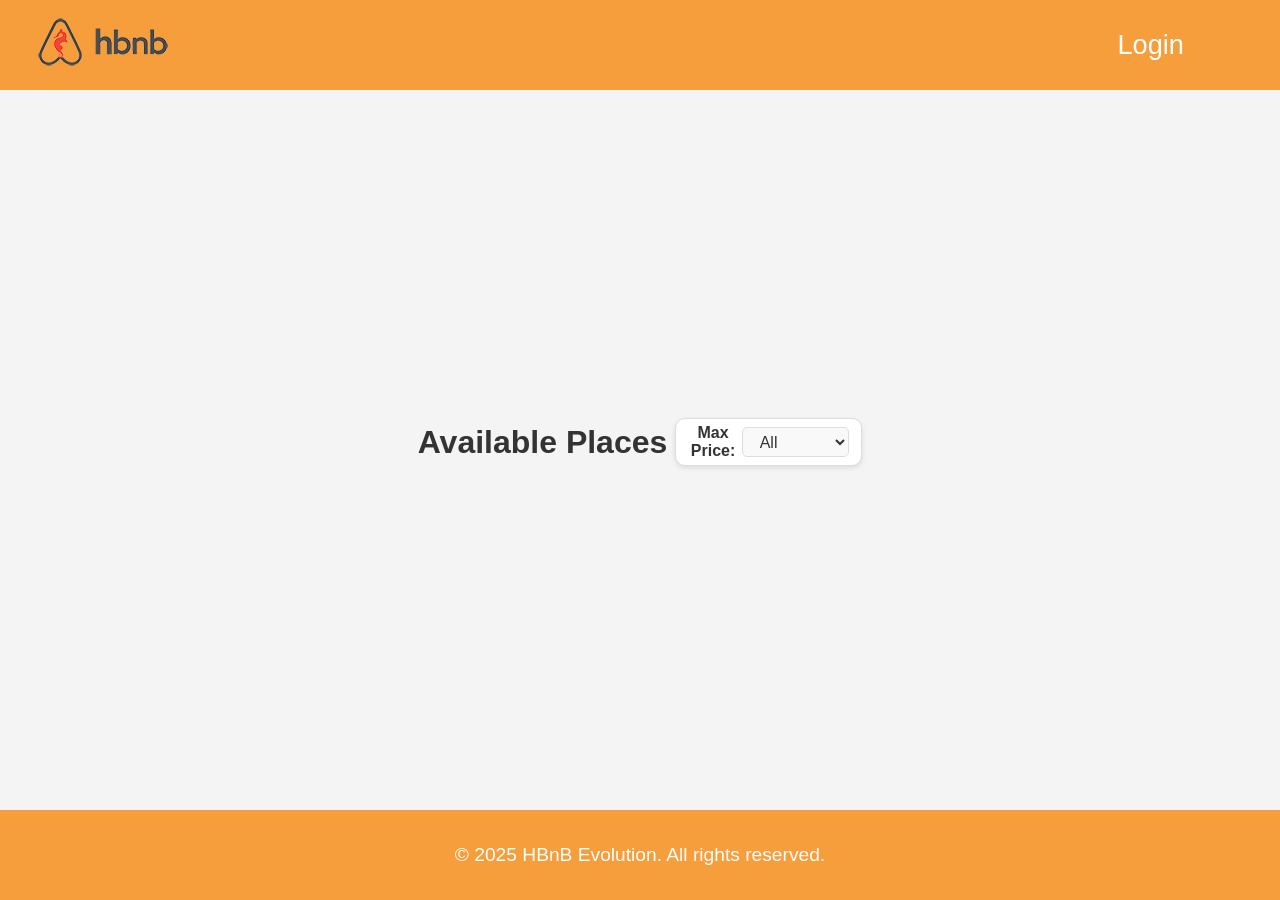
<file: part4/index.html>
<!DOCTYPE html>
<html lang="en">
  <head>
    <meta charset="UTF-8" />
    <meta name="viewport" content="width=device-width, initial-scale=1.0" />
    <title>List of Places</title>
    <link rel="stylesheet" href="styles.css" />
  </head>
  <body>
    <header>
      <a href="index.html">
        <img class="logo" src="./images/logo.png" alt="logo" />
      </a>
      <nav>
        <a href="login.html" id="login-link">Login</a>
        <a href="#" id="logout-link" style="display: none">Logout</a>
      </nav>
    </header>
    <main>
      <div id="title-filter-container">
        <h1>Available Places</h1>
        <section id="filter">
          <label for="price-filter">Max Price:</label>
          <select id="price-filter">
            <!-- Options will be populated dynamically -->
          </select>
        </section>
      </div>
      <section id="places-list">
        <!-- List of places will be populated dynamically -->
      </section>
    </main>
    <footer>
      <p>© 2025 HBnB Evolution. All rights reserved.</p>
    </footer>
    <script src="index.js"></script>
  </body>
</html>
</file>
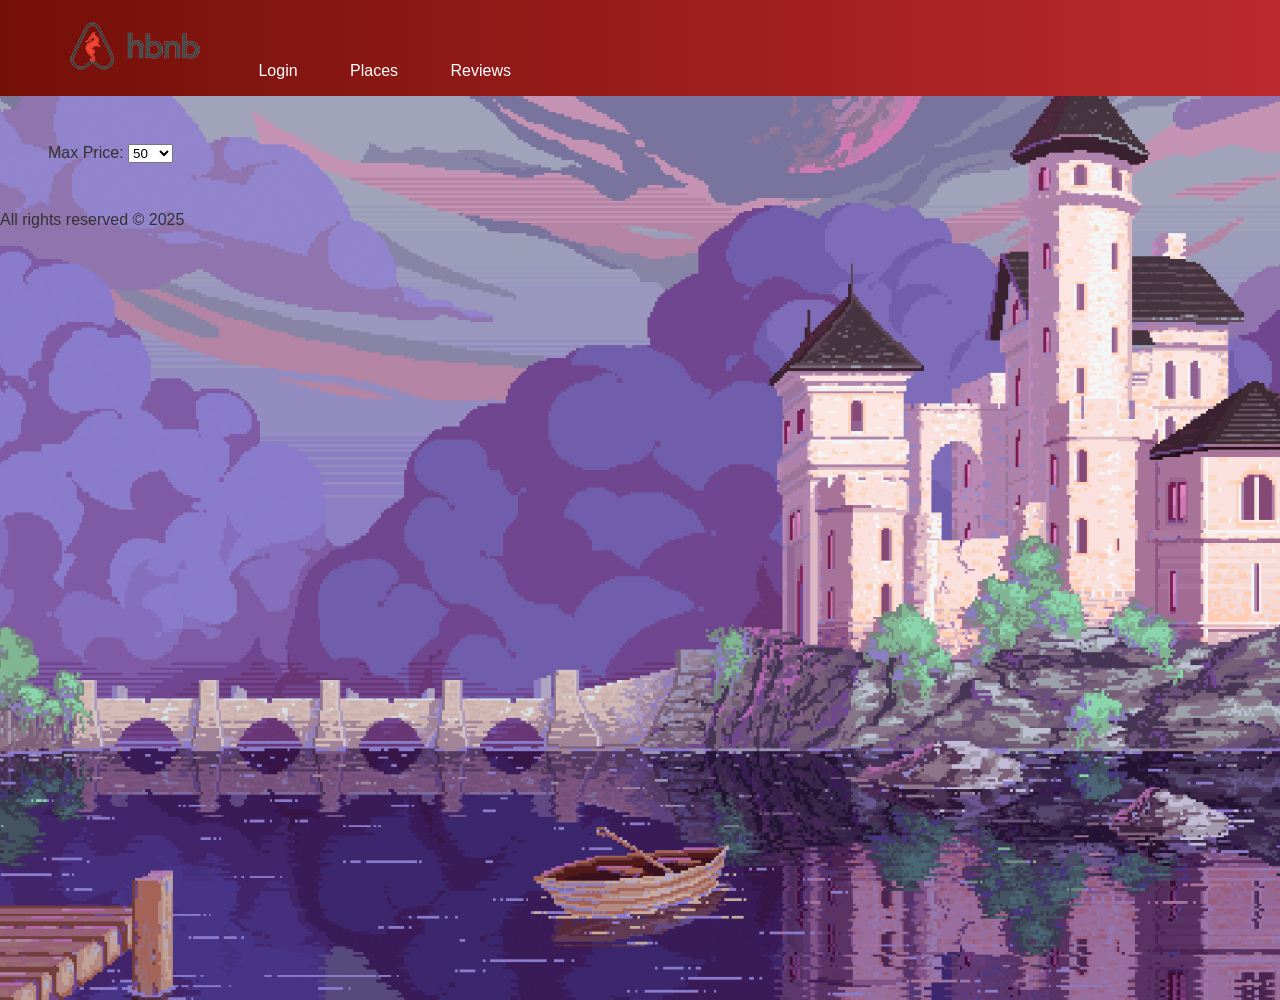
<file: part4/hbnb/front/index.html>
<!DOCTYPE html>
<html lang="en">
<head>
    <meta charset="UTF-8">
    <meta name="viewport" content="width=device-width, initial-scale=1.0">
    <title>List of Places</title>
    <link rel="stylesheet" href="styles.css">
    <link rel="icon" href="images/icon.png" type="images/png">
</head>

<!-- Body -->
<body class="index-page">

    <!-- Header -->
    <header>
        <!-- Navegation Bar -->
        <div class="navegation">
            <nav>
                <div class="logo-header">
                    <a href="index.html"><img src="images/logo.png" alt="HBnB Logo" class="logo"></a>
                    <a href="login.html" id="login-link">Login</a>
                    <a href="place.html">Places</a>
                    <a href="add_review.html">Reviews</a>
                </div>
            </nav>
        </div>

    </header>

    <!-- Main -->
    <main>
        <div id="filter">
            <label for="price-filter">Max Price:</label>
            <select id="price-filter">
                <option value="50">50</option>
                <option value="100">100</option>
                <option value="200">200</option>
                <option value="300">300</option>
                <option value="500">500</option>
                <option value="All">All</option>
            </select>
        </div>
        <section id="places-list">
            <!-- List of places will be populated dynamically -->
            <!-- <div class="place-card" id="place-card">
                <h3 class="place-title">Beautiful Beach House</h3>
                <p class="place-parg">Price per night: $150</p>
                <p class="place-parg">Location: X 89.09 Y 12.45</p>
                <button class="details-button" id="place-button-details">View Details</button>
            </div> -->
        </section>
    </main>

    <!-- Footer -->
    <footer>
        <div class="copyrigth">
            <p>All rights reserved &copy; 2025</p>
        </div>
     </footer>

     <!-- Scripts -->
    <script src="scripts.js"></script>
</body>
</html>
</file>
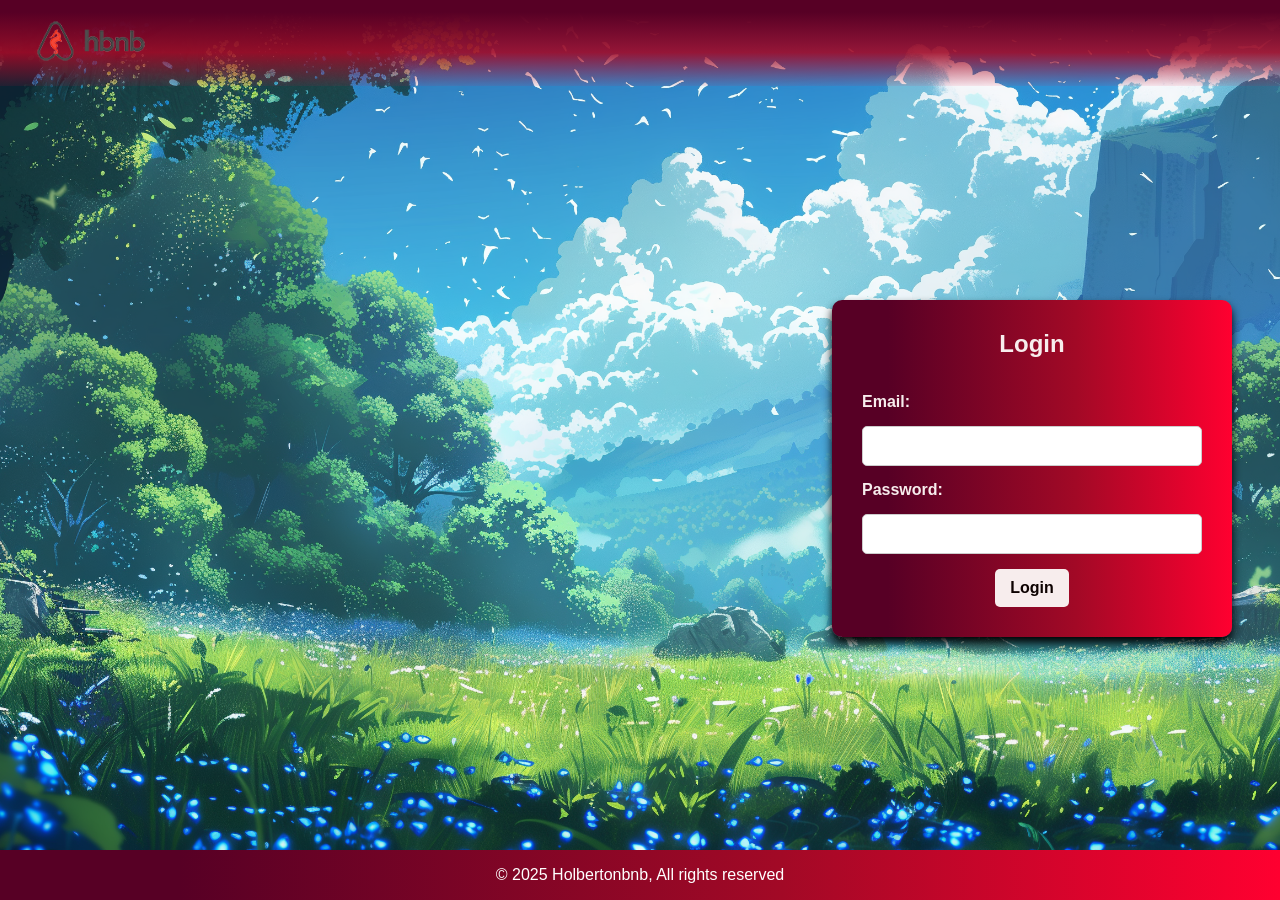
<file: part4/hbnb/app/front/index.html>
<!DOCTYPE html>
<html lang="en">
<head>
    <meta charset="UTF-8">
    <meta name="viewport" content="width=device-width, initial-scale=1.0, viewport-fit=cover">
    <title>List of Places</title>
    <link rel="stylesheet" href="styles.css">
    <link rel="icon" href="images/icon.png" type="images/png">
</head>

<!-- Body -->
<body class="index-page">

    <!-- Header -->
    <header>
        <!-- Navegation Bar -->
        <div class="navegation">
            <nav>
                <div class="logo-header">
                    <a href="index.html"><img src="images/logo.png" alt="HBnB Logo" class="logo"></a>
                </div>
                <div class="buttons-link">
                    <a href="login.html" id="login-link"><strong>Login</strong></a>
                    <a href="index.html" id="logout-link"><strong>Log Out</strong></a>
                </div>
            </nav>
        </div>
    </header>

    <!-- Main -->
    <main>
        <div id="filter">
            <label for="price-filter"><strong>Filter Price:</strong></label>
            <select id="price-filter">
                <option value="50">$50</option>
                <option value="100">$100</option>
                <option value="200">$200</option>
                <option value="300">$300</option>
                <option value="500">$500</option>
                <option value="All">All</option>
            </select>
        </div>
        <section id="places-list">
            <!-- <article class="place-card" id="place-card">
                <h3 class="place-title">Beautiful Beach House</h3>
                <p class="place-parg">Price per night: $150</p>
                <p class="place-parg">Location: X 89.09 Y 12.45</p>
                <button class="details-button">View Details</button>
            </article> -->
        </section>
    </main>

    <!-- Footer -->
    <footer>
        <div class="copyrigth">
            <p>&copy; 2025 Holbertonbnb, All rights reserved</p>
        </div>
     </footer>

     <!-- Scripts -->
    <script src="index.js"></script>
</body>
</html>
</file>
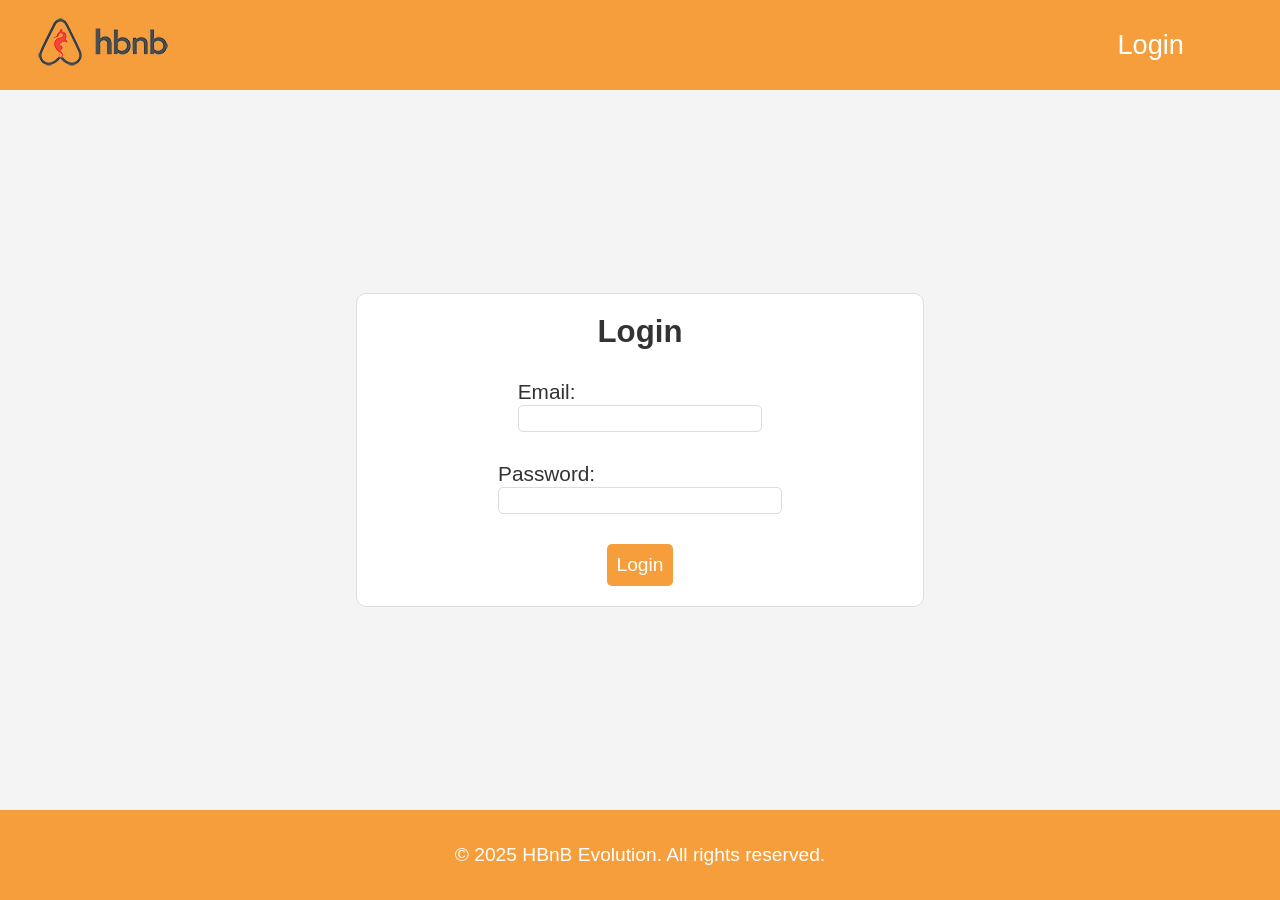
<file: part4/login.html>
<!DOCTYPE html>
<html lang="en">
  <head>
    <meta charset="UTF-8" />
    <meta name="viewport" content="width=device-width, initial-scale=1.0" />
    <title>Login</title>
    <link rel="stylesheet" href="styles.css" />
  </head>
  <body>
    <header>
      <a href="index.html">
        <img class="logo" src="./images/logo.png" alt="logo" />
      </a>
      <nav>
        <a href="login.html" id="login-link">Login</a>
        <a href="#" id="logout-link" style="display: none">Logout</a>
      </nav>
    </header>
    <main>
      <form id="login-form" class="form">
        <h2>Login</h2>
        <div>
          <label for="email">Email:</label>
          <input type="email" id="email" name="email" required />
        </div>
        <div>
          <label for="password">Password:</label>
          <input type="password" id="password" name="password" required />
        </div>
        <button id="login-btn" type="submit" class="login-button">Login</button>
      </form>
    </main>
    <footer>
      <p>© 2025 HBnB Evolution. All rights reserved.</p>
    </footer>
    <script src="login.js"></script>
  </body>
</html>
</file>
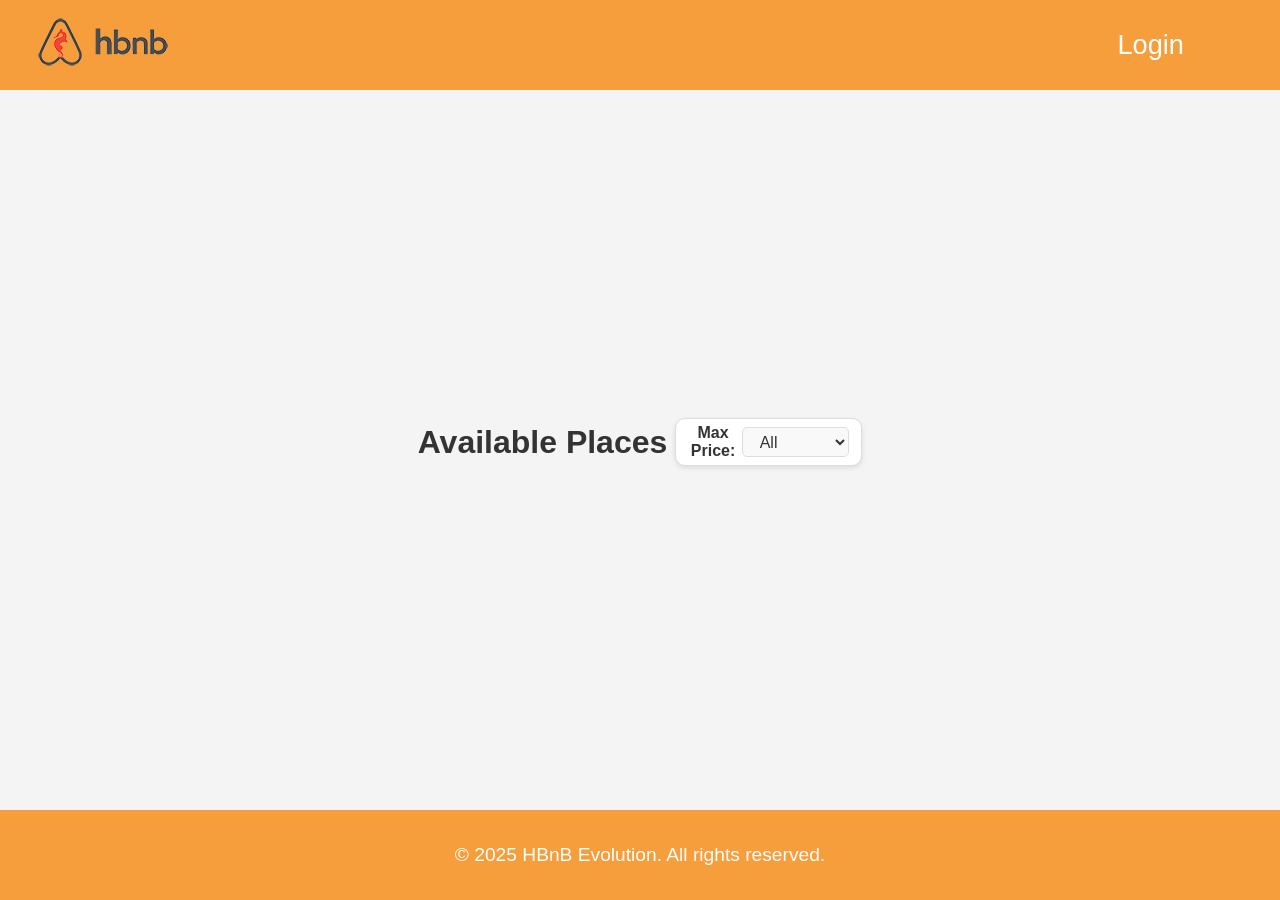
<file: part4/place.html>
<!DOCTYPE html>
<html lang="en">
  <head>
    <meta charset="UTF-8" />
    <meta name="viewport" content="width=device-width, initial-scale=1.0" />
    <title>Place Details</title>
    <link rel="stylesheet" href="styles.css" />
  </head>
  <body>
    <header>
      <a href="index.html">
        <img class="logo" src="./images/logo.png" alt="logo" />
      </a>
      <nav>
        <a href="#" id="logout-link">Logout</a>
      </nav>
    </header>
    <main>
      <h1 id="place-title">Beautiful Beach House</h1>
      <section id="place-details" class="place-details">
        <!-- Place details will be populated dynamically -->
      </section>
      <section id="reviews">
        <!-- Reviews will be populated dynamically -->
      </section>
      <section id="add-review">
        <form id="review-form" class="form">
          <h2>Add a Review</h2>
          <label for="review">Your Review:</label>
          <textarea id="review" name="review" required></textarea>
          <label for="rating">Rating:</label>
          <select id="rating" name="rating" required>
            <option value="1">★☆☆☆☆</option>
            <option value="2">★★☆☆☆</option>
            <option value="3">★★★☆☆</option>
            <option value="4">★★★★☆</option>
            <option value="5">★★★★★</option>
          </select>
          <button type="submit" class="submit-button">Submit Review</button>
        </form>
      </section>
    </main>
    <footer>
      <p>© 2025 HBnB Evolution. All rights reserved.</p>
    </footer>
    <script src="place.js"></script>
  </body>
</html>
</file>
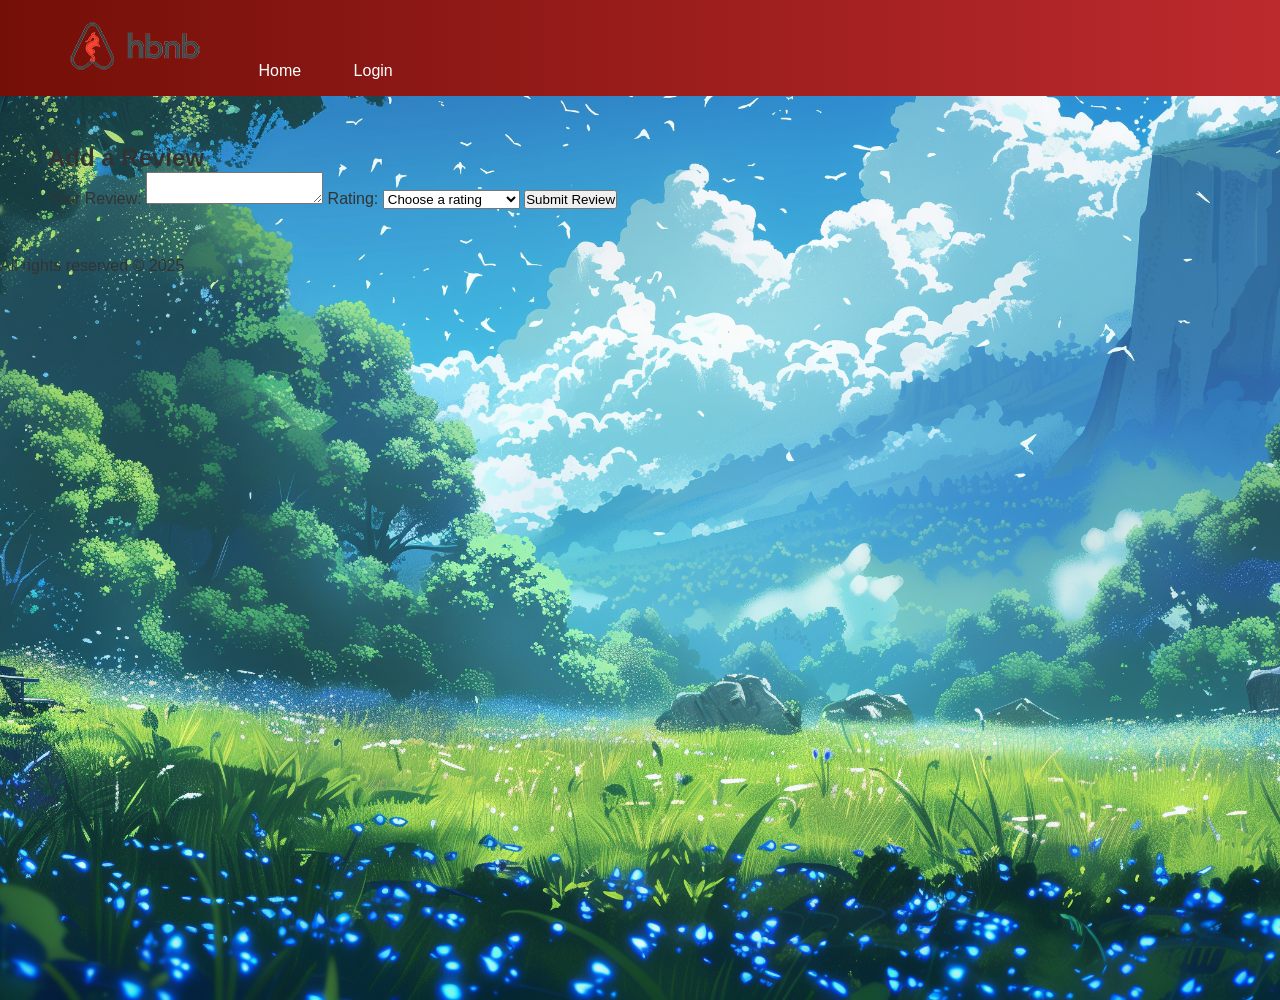
<file: part4/hbnb/front/add_review.html>
<!DOCTYPE html>
<html lang="en">
<head>
    <meta charset="UTF-8">
    <meta name="viewport" content="width=device-width, initial-scale=1.0, viewport-fit=cover">
    <title>Add Review</title>
    <link rel="stylesheet" href="styles.css">
    <link rel="icon" href="images/icon.png" type="images/png">
</head>

<!-- Body -->
<body class="review-page">

    <!-- Header -->
    <header>
        <!-- Navegation Bar -->
        <section class="navegation">
            <nav>
            <div class="logo-header">
                <a href="index.html"><img src="images/logo.png" alt="HBnB Logo" class="logo"></a>
                <a href="index.html" id="home-link">Home</a>
                <a href="login.html" id="login-link">Login</a>
            </div>
            </nav>
        </section>
    </header>

     <!-- Main -->
    <main>
        <div class="review-section">
        <!-- Add something to idfentify the place you're reviewing -->
            <form id="review-form">
                <h2>Add a Review</h2>
                <label for="review">Your Review:</label>
                <textarea id="review" name="review" required></textarea>
                <label for="rating">Rating:</label>
                <select id="rating" name="rating" required>
                    <option value="" disabled selected>Choose a rating</option>
                    <option value="1">★☆☆☆☆ (1 Star)</option>
                    <option value="2">★★☆☆☆ (2 Stars)</option>
                    <option value="3">★★★☆☆ (3 Stars)</option>
                    <option value="4">★★★★☆ (4 Stars)</option>
                    <option value="5">★★★★★ (5 Stars)</option>
                </select>
                <button type="submit">Submit Review</button>
            </form>
        </div>
    </main>

    <!-- Footer -->
    <footer>
        <div class="copyrigth">
            <p>All rights reserved &copy; 2025</p>
        </div>
    </footer>

    <!-- Scripts -->
    <script src="scripts.js"></script>
</body>
</html>
</file>
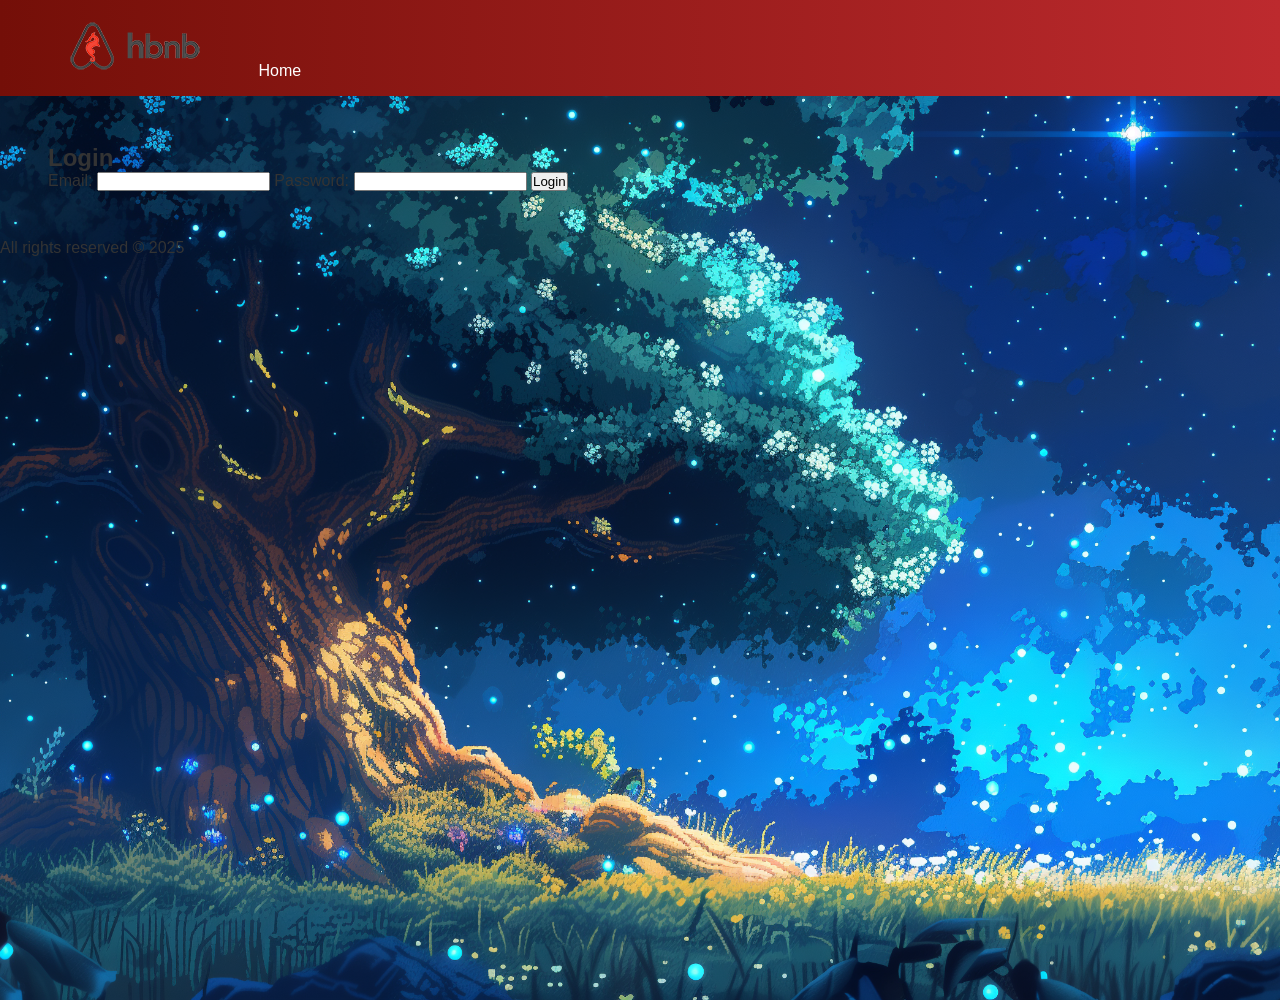
<file: part4/hbnb/front/login.html>
<!DOCTYPE html>
<html lang="en">
<head>
    <meta charset="UTF-8">
    <meta name="viewport" content="width=device-width, initial-scale=1.0, viewport-fit=cover">
    <title>Login</title>
    <link rel="stylesheet" href="styles.css">
    <link rel="icon" href="images/icon.png" type="images/png">
</head>

<!-- Body -->
<body class="login-page">

    <!-- Header -->
     <header>
        <!-- Navegation Bar -->
        <div class="navegation">
            <nav>
                <div class="logo-header">
                    <a href="index.html"><img src="images/logo.png" alt="HBnB Logo" class="logo"></a>
                    <a href="index.html" id="home-link">Home</a>
                </div>
            </nav>
        </div>
     </header>

     <!-- Main -->
    <main>
        <section class="login-section">
            <form id="login-form">
                <h2>Login</h2>
                <label for="email">Email:</label>
                <input type="email" id="email" name="email" required>
                
                <label for="password">Password:</label>
                <input type="password" id="password" name="password" required>
                
                <button type="submit">Login</button>
            </form>
        </section>
    </main>

    <!-- Footer -->
    <footer>
        <div class="copyrigth">
            <p>All rights reserved &copy; 2025</p>
        </div>
    </footer>

     <!-- Scripts -->
    <script src="scripts.js"></script>
</body>
</html>
</file>
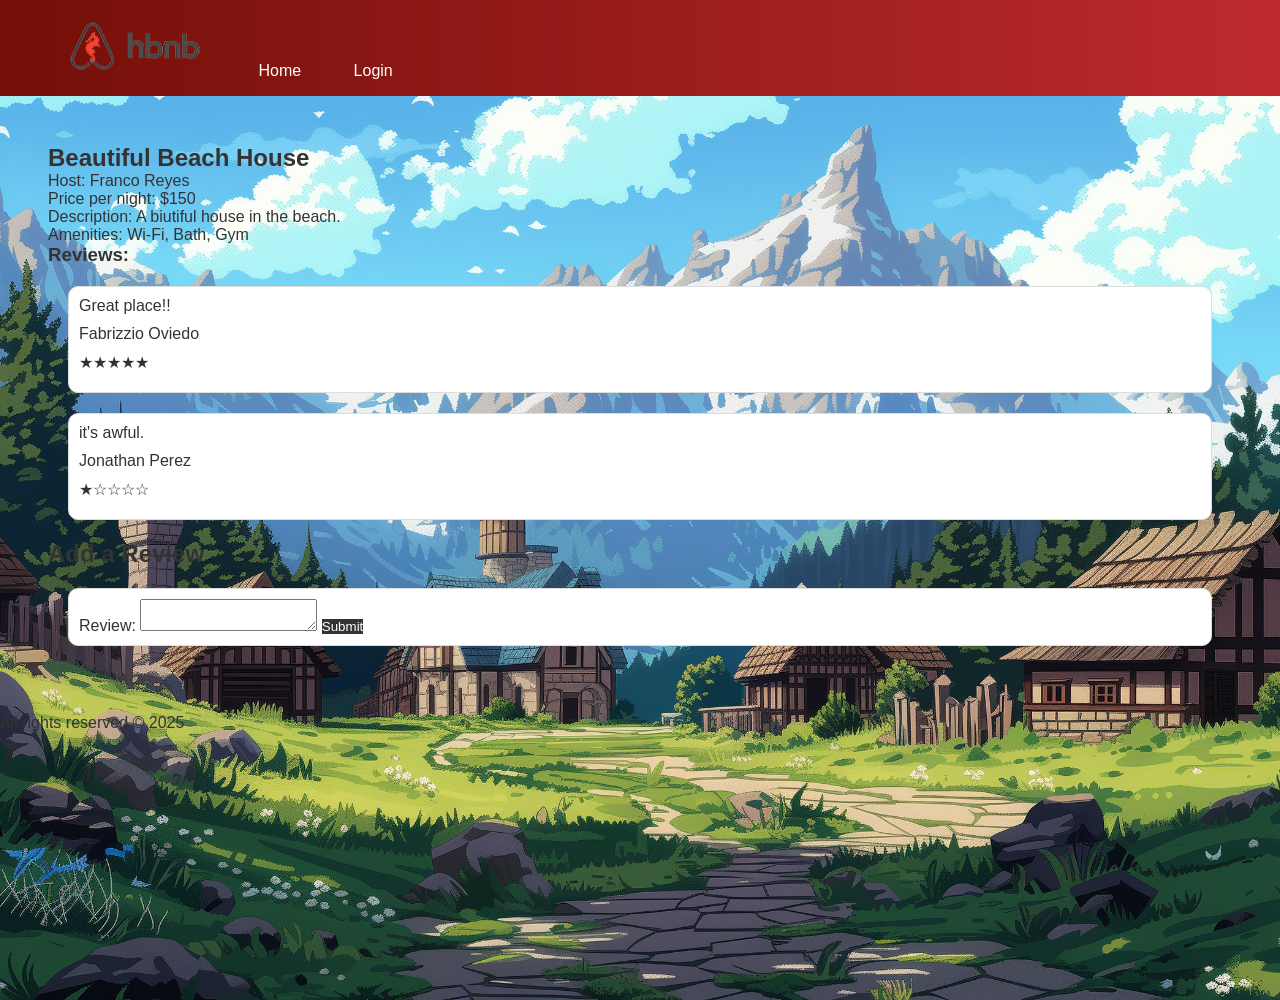
<file: part4/hbnb/front/place.html>
<!DOCTYPE html>
<html lang="en">
<head>
    <meta charset="UTF-8">
    <meta name="viewport" content="width=device-width, initial-scale=1.0, viewport-fit=cover">
    <title>Place Details</title>
    <link rel="stylesheet" href="styles.css">
    <link rel="icon" href="images/icon.png" type="images/png">
</head>

<!-- Body -->
<body class="place-page">

    <!-- Header -->
    <header>
        <!-- Navegation Bar -->
    <div class="navegation">
        <nav>
            <div class="logo-header">
                <a href="index.html"><img src="images/logo.png" alt="HBnB Logo" class="logo"></a>
                <a href="index.html" id="home-link">Home</a>
                <a href="login.html" id="login-link">Login</a>
            </div>
        </nav>
    </div>
    </header>

    <!-- Main -->
    <main>
        <!-- Place Details Section -->
        <section id="place-details" class="place-details">
            <div class="place-info">
                <h2 class="place-name"><strong>Beautiful Beach House</strong></h2>
                <p class="place-host">Host: Franco Reyes</p>
                <p class="place-price">Price per night: $150</p>
                <p class="place-description">Description: A biutiful house in the beach.</p>
                <p class="place-amenities">Amenities: Wi-Fi, Bath, Gym</p>
            </div>
        </section>

        <!-- Review Section -->
        <section id="reviews">
            <h3>Reviews:</h3>
            <div class="review-card">
                <p class="review-coment">Great place!!</p>
                <p class="review-user">Fabrizzio Oviedo</p>
                <p class="review">★★★★★</p>
            </div>
            <div class="review-card">
                <p class="review-coment">it's awful.</p>
                <p class="review-user">Jonathan Perez</p>
                <p class="review">★☆☆☆☆</p>
            </div>
        </section>

        <section id="add-review">
            <h2>Add a Review</h2>
            <!-- This form can be shown conditionally if the user is logged in -->
            <div class="review-card">
                <form id="review-form" class="add-review">
                    <label for="review-text">Review:</label>
                    <textarea id="review-text" name="review-text" required></textarea>
                    
                    <button type="submit">Submit</button>
                </form>
            </div>
        </section>
    </main>

    <!-- Footer -->
    <footer>
        <div class="copyrigth">
            <p>All rights reserved &copy; 2025</p>
        </div>
    </footer>

    <!-- Scripts -->
    <script src="scripts.js"></script>
</body>
</html>
</file>
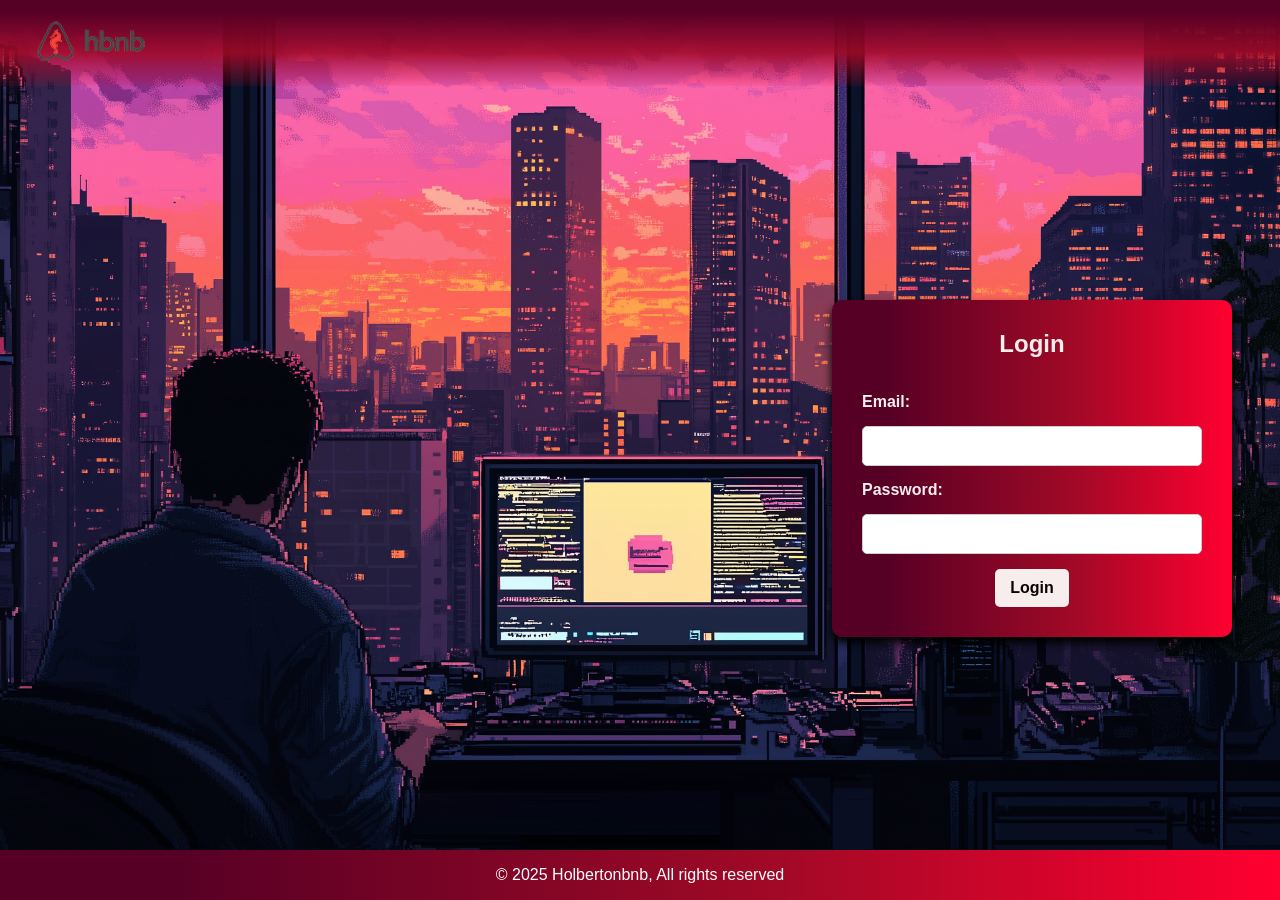
<file: part4/hbnb/app/front/login.html>
<!DOCTYPE html>
<html lang="en">
<head>
    <meta charset="UTF-8">
    <meta name="viewport" content="width=device-width, initial-scale=1.0, viewport-fit=cover">
    <title>Login</title>
    <link rel="stylesheet" href="styles.css">
    <link rel="icon" href="images/icon.png" type="images/png">
</head>

<!-- Body -->
<body class="login-page">

    <!-- Header -->
     <header>
        <!-- Navegation Bar -->
        <div class="navegation">
            <nav>
                <div class="logo-header">
                    <a href="index.html"><img src="images/logo.png" alt="HBnB Logo" class="logo"></a>
                </div>
            </nav>
        </div>
     </header>

     <!-- Main -->
    <main>
        <section class="login-section">
            <form id="login-form">
                <h2>Login</h2>
                <label for="email">Email:</label>
                <input type="email" id="email" name="email" required>
                <label for="password">Password:</label>
                <input type="password" id="password" name="password" required>
                <button type="submit">Login</button>
            </form>
        </section>
    </main>

    <!-- Footer -->
    <footer>
        <div class="copyrigth">
            <p>&copy; 2025 Holbertonbnb, All rights reserved</p>
        </div>
    </footer>

     <!-- Scripts -->
    <script src="login.js"></script>
</body>
</html>
</file>
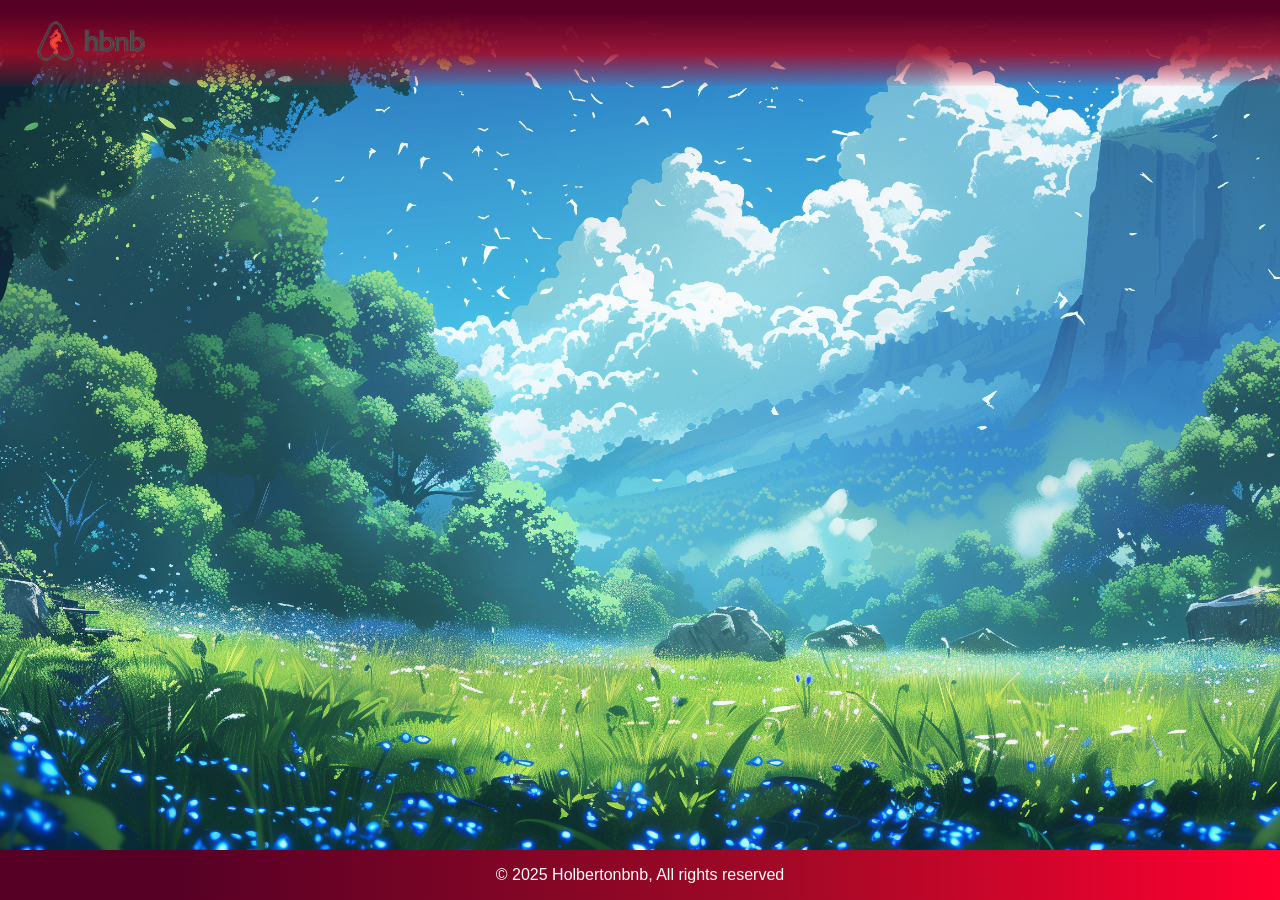
<file: part4/hbnb/app/front/place.html>
<!DOCTYPE html>
<html lang="en">
<head>
    <meta charset="UTF-8">
    <meta name="viewport" content="width=device-width, initial-scale=1.0, viewport-fit=cover">
    <title>Place Details</title>
    <link rel="stylesheet" href="styles.css">
    <link rel="icon" href="images/icon.png" type="images/png">
</head>

<!-- Body -->
<body class="place-page">

    <!-- Header -->
    <header>
        <!-- Navegation Bar -->
    <div class="navegation">
        <nav>
            <div class="logo-header">
                <a href="index.html"><img src="images/logo.png" alt="HBnB Logo" class="logo"></a>
            </div>
            <div class="buttons-link">
                <a href="index.html" id="logout-link"><strong>Log Out</strong></a>
            </div>
        </nav>
    </div>
    </header>

    <!-- Main -->
    <main>
        <!-- Place Details Section -->
        <section id="place-details" class="place-details">
            <!-- <article class="place-info">
                <h2 class="place-name"><strong>Beautiful Beach House</strong></h2>
                <p class="place-host">Host: Franco Reyes</p>
                <p class="place-price">Price per night: $150</p>
                <p class="place-description">Description: A biutiful house in the beach.</p>
                <p class="place-amenities">Amenities: Wi-Fi, Bath, Gym</p>
            </article> -->
        </section>

        <!-- Review Section -->
        <section id="reviews">
            <!-- <h3>Reviews:</h3>
            <article class="review-card">
                <p class="review-coment">Great place!!</p>
                <p class="review-user">Fabrizzio Oviedo</p>
                <p class="review">★★★★★</p>
            </article>
            <article class="review-card">
                <p class="review-coment">it's awful.</p>
                <p class="review-user">Jonathan Perez</p>
                <p class="review">★☆☆☆☆</p>
            </article> -->
        </section>

        <section id="add-review">
            <!-- This form can be shown conditionally if the user is logged in -->
            <div class="review-card">
                <form id="review-form" class="add-review">
                    <label for="review-text">Review:</label>
                    <textarea id="review-text" name="review-text" required></textarea>
                    <label for="rating"></label>
                    <select id="rating" name="rating" required>
                        <option value="" disabled selected>Rating</option>
                        <option value="1">★☆☆☆☆</option>
                        <option value="2">★★☆☆☆</option>
                        <option value="3">★★★☆☆</option>
                        <option value="4">★★★★☆</option>
                        <option value="5">★★★★★</option>
                    </select>
                    <button type="submit">Submit</button>
                </form>
            </div>
        </section>
    </main>

    <!-- Footer -->
    <footer>
        <div class="copyrigth">
            <p>&copy; 2025 Holbertonbnb, All rights reserved</p>
        </div>
    </footer>

    <!-- Scripts -->
    <script src="places.js"></script>
</body>
</html>
</file>
<file: part4/styles.css>
/* 
  This is a SAMPLE File to get you started. Follow the instructions on the project to complete the tasks. 
  You'll probably need to override some of theese styles.
*/

/* General Styles */
* {
    box-sizing: border-box;
    margin: 0;
    padding: 0;
    font-family: Arial, sans-serif;
}

html, body {
    margin: 0;
    padding: 0;
    width: 100%; /* Asegurar que el ancho no exceda el viewport */
    min-height: 100%; /* Asegurar que el alto mínimo sea el viewport */
    overflow-x: hidden; /* Evitar el scroll horizontal */
    background-color: #f4f4f4; /* Fondo uniforme */
    height: 100%; /* Garantizar que el body ocupe toda la altura del viewport */
    display: flex;
    flex-direction: column; /* Organizar el contenido en una columna */
}

body {
    background-color: #f4f4f4;
    color: #333;
    min-width: 1275px;
    max-width: 100vw;
}

/* Header */
header {
    width: 100vw;
    height: 10vh;
    background-color: #f59e3b;
    color: #fff;
    padding: 2rem;
    display: flex;
    align-items: center;
    justify-content: space-between;
    font-size: 1.7rem;
}

nav{
    display: flex;
    justify-content: space-around;
    margin-right: 5vw;
}

nav a {
    color: #fff;
    text-decoration: none;
    margin-left: 5vw;
}

nav a:hover {
    color: #6e6e6e;
    transition: 0.5s;
}

/* Footer */
footer {
    position: relative; /* Cambiar de fixed a relative si no quieres que se quede fijo */
    bottom: 0;
    width: 100%; /* Asegurar que ocupe todo el ancho */
    background-color: #f59e3b;
    color: #fff;
    text-align: center;
    padding: 10px;
    box-sizing: border-box;
    height: 10vh;
    display: flex;
    align-items: center;
    justify-content: center;
    font-size: 1.2rem;
}

/* Forms */
.form {
    display: flex;
    flex-direction: column;
    align-items: center;
    gap: 20px;
    padding: 20px;
    background-color: #fff;
    border: 1px solid #ddd;
    border-radius: 10px;
    margin: 20px auto;
    width: 50%;
}

textarea, select, input {
    width: 100%;
    padding: 10px;
    border: 1px solid #ddd;
    border-radius: 5px;
}

/* Buttons */
button {
    padding: 10px 20px;
    background-color: #f59e3b;
    color: #fff;
    border: none;
    border-radius: 5px;
    cursor: pointer;
}

button:hover {
    background-color: #e58a2b;
}

/* Cards */
.place-card, .review-card {
    background-color: #fff;
    border: 1px solid #ddd;
    border-radius: 10px;
    margin: 20px;
    padding: 10px;
    text-align: center;
}

/* INDEX STYLES */

main {
    padding: 2rem;
    width: 100%; /* Asegurar que el ancho no exceda el viewport */
    max-width: 1200px; /* Limitar el ancho máximo del contenido */
    margin: 0 auto; /* Centrar el contenido */
    box-sizing: border-box; /* Incluir padding y border en el ancho total */
    flex: 1; /* Ocupa todo el espacio disponible entre el header y el footer */
    display: flex;
    flex-direction: column;
    justify-content: center; /* Centrar el contenido verticalmente si es necesario */
}

h1{
    text-align: center;
}

/* Contenedor del título y el filtro */
#title-filter-container {
    display: flex; /* Organizar elementos en una fila */
    justify-content: center; /* Centrar horizontalmente el título y el filtro */
    align-items: center; /* Alinear verticalmente */
    gap: 0.5rem; /* Espaciado entre el título y el filtro */
    margin-bottom: 1rem; /* Espaciado debajo del contenedor */
    padding: 0; /* Eliminar el espaciado interno */
    text-align: center; /* Asegurar que el texto esté centrado */
}

/* Estilo del título */
#title-filter-container h1 {
    margin: 0; /* Eliminar márgenes predeterminados */
    font-size: 2rem; /* Tamaño del título */
}

/* Estilo del filtro */
#filter {
    display: flex;
    justify-content: center;
    align-items: center;
    padding: 0.3rem 0.8rem; /* Reducir el padding interno */
    font-size: 1rem;
    background-color: #fff; /* Fondo blanco para destacar */
    border: 1px solid #ddd; /* Borde sutil */
    border-radius: 10px; /* Bordes redondeados */
    box-shadow: 0 2px 5px rgba(0, 0, 0, 0.1); /* Sombra ligera */
    margin: 0; /* Eliminar márgenes adicionales */
    width: fit-content; /* Ajustar el ancho al contenido */
}

/* Estilo de la etiqueta del filtro */
#filter label {
    font-weight: bold;
    margin-right: 0.3rem; /* Reducir el espacio entre la etiqueta y el selector */
    color: #333; /* Color de texto oscuro para contraste */
}

/* Estilo del selector del filtro */
#price-filter {
    padding: 0.3rem 0.8rem; /* Reducir el padding interno */
    font-size: 1rem; /* Tamaño de fuente legible */
    border: 1px solid #ddd; /* Borde sutil */
    border-radius: 5px; /* Bordes redondeados */
    background-color: #f9f9f9; /* Fondo claro */
    color: #333; /* Color de texto */
    cursor: pointer; /* Cambiar el cursor al pasar sobre el selector */
    transition: all 0.3s ease; /* Transición suave para cambios de estilo */
}

/* Efecto hover en el selector */
#price-filter:hover {
    background-color: #f59e3b; /* Fondo naranja al pasar el cursor */
    color: #fff; /* Texto blanco para contraste */
    border-color: #f59e3b; /* Borde del mismo color que el fondo */
}

#places-list{
    display: flex;
    justify-content: center;
    flex-wrap: wrap;
}

.place-box, .review-box{
    background-color: #fff;
    border-radius: 10px;
    border: 1px solid #ddd;
    width: 500px;
    height: 25vh;
    margin: 20px;
    padding: 10px;
    text-align: center;
    display: flex;
    flex-direction: column;
    justify-content: space-around;
    align-items: center;
}

.place-title{
    font-size: 2rem;
}

.place-price{
    font-size: 1.5rem;
}

.details-button{
    width: 30%;
    padding: 1rem;
    border-radius: 10px;
    border-color: transparent;
    background-color: #f59e3b;
    color: #fff;
    font-size: 1.2rem;
}

/* LOGIN STYLES */

#login-form{
    display: flex;
    flex-direction: column;
    justify-content: center;
    align-items: center;
    gap: 30px;
    font-size: 1.3rem;
}

form input{
    padding: 5px;
}

form button {
    padding: 10px;
    background-color: #f59e3b;
    color:#fff;
    border: transparent;
    border-radius: 5px;
    font-size: 1.2rem;
}

#place-details, #reviews{
    display: flex;
    flex-direction: column;
    justify-content: center;
    align-items: center;
    gap: 20px;
}

/* Contenedor de reseñas */
#reviews {
    display: grid; /* Usar diseño de grid */
    grid-template-columns: repeat(auto-fit, minmax(200px, 1fr)); /* Ajustar columnas dinámicamente */
    gap: 10px; /* Reducir el espaciado entre las cajas */
    padding: 15px; /* Reducir el padding del contenedor */
    justify-content: center; /* Centrar las reseñas */
    width: 100%; /* Asegurar que el contenedor ocupe todo el ancho */
    box-sizing: border-box; /* Incluir padding y border en el ancho total */
}

/* Cajas de reseñas */
.review-box {
    background-color: #fff;
    border: 1px solid #ddd;
    border-radius: 10px;
    padding: 10px; /* Reducir el padding interno */
    text-align: left;
    box-shadow: 0 2px 5px rgba(0, 0, 0, 0.1);
    display: flex;
    flex-direction: column;
    justify-content: space-between;
    min-width: 200px; /* Reducir el ancho mínimo */
    max-width: 100%; /* Evitar que las cajas excedan el ancho disponible */
    height: auto; /* Ajustar la altura automáticamente */
    box-sizing: border-box; /* Incluir padding y border en el ancho total */
    font-size: 1rem; /* Restaurar el tamaño de la fuente */
    line-height: 1.5; /* Ajustar el espaciado entre líneas */
}

/* Ajustar el texto dentro de las reseñas */
.review-box p {
    margin: 5px 0;
}

.review-box strong {
    margin-bottom: 10px;
}

#review-form{
    display: flex;
    flex-direction: column;
    align-items: center;
    justify-content: center;
    gap: 20px;
}

#review-form form{
    display: flex;
    flex-direction: column;
    gap: 5px;
}

textarea{
    max-width: 15vw;
    max-height: 10vh;
}

/* Estilizar las estrellas */
.stars {
    font-size: 1.2rem; /* Reducir el tamaño de las estrellas */
    color: #f59e3b;
    letter-spacing: 1px; /* Reducir el espaciado entre estrellas */
}
</file>
<file: part4/hbnb/front/styles.css>
/* 
  This is a SAMPLE File to get you started. Follow the instructions on the project to complete the tasks. 
  You'll probably need to override some of theese styles.
*/


:root {
    --primary-color: #BD2A2E;
    --secundary-color: #740f08;
    --background-clear-color: #B2BEBF;
    --background-mid-color: #889C9B;
    --background-dark-color: #201f1f;
}

* {
    box-sizing: border-box;
    margin: 0;
    padding: 0;
    font-family: Arial, sans-serif;
}

body {
    background-color: #ddd;
    height: 1000px;
    color: #333;
}

header {
    background: linear-gradient(to right, var(--secundary-color), var(--primary-color));
    color: #fff;
    padding: 1rem;
}

nav a {
    color: #fff;
    text-decoration: none;
    margin-left: 3rem;
}

main {
    padding: 3rem;
}

/* Tarjetas de Place y Reviews */
.place-card, .review-card {
    margin: 20px;
    padding: 10px;
    border: 1px solid #ddd;
    border-radius: 10px;
    background-color: #fff;
}

/*--------------Pa probar todo abajo--------------*/
.place-card h3, .review-card p {
    margin-bottom: 10px;
}

/*---Boton para subir reviews---*/
.place-card button, .review-card button { 
    background-color: #333;
    color: #fff;
    padding: 8px 16pz;
    border: none;
    cursor: pointer;
}

.place-card button:hover, .review-card button:hover {
    background-color: #555;
}


/* ---Fondos para el body--- */
.index-page {
    background-image: url('images/castillo.png');
    background-size: cover;
    background-position: center;
}

.login-page {
    background-image: url('images/arbol_ancestral.png');
    background-size: cover;
    background-position: center;
}

.place-page {
    background-image: url('images/aldea.png');
    background-size: cover;
    background-position: center;
}

.review-page {
    background-image: url('images/campo_fantasia.png');
    background-size: cover;
    background-position: center;
}
</file>
<file: part4/hbnb/app/front/styles.css>
/* 
  This is a SAMPLE File to get you started. Follow the instructions on the project to complete the tasks. 
  You'll probably need to override some of theese styles.
*/


:root {
    --primary-color: #f7eded;
    --secundary-color: #0d0201;
    --background-clear-color: #ff0030;
    --background-mid-color: #a20926;
    --background-dark-color: #570025;
}

* {
    box-sizing: border-box;
    margin: 0;
    padding: 0;
    font-family: Arial, sans-serif;
}

body {
    display: flex; 
    flex-direction: column;
    min-height: 100vh;
    background-color: #ddd;
    color: #333;
}

header {
    position: relative;
    background: linear-gradient(180deg, rgba(87,0,37,1) 14%, rgba(162,9,38,0.8883928571428571) 61%, rgba(255,0,48,0.07886904761904767) 100%);
    color: #fff;
    padding: 1rem;
}

header nav {
    display: flex;
    justify-content: space-between; 
    align-items: center;
    padding: 0 1rem; /* Añade un poco de espacio a los lados del nav */
}

header nav .buttons-link {
    display: flex;
    align-items: center;
    gap: 1.5rem;
    font-weight: bold;
}

header nav .logo-header {
    display: flex;
    align-items: center;
}

header nav .logo-header img.logo {
    height: 50px;
    margin-right: 1rem; 
}

header nav .buttons-link a {
    color: #fff;
    text-decoration: none;
    margin-left: 2rem;
}

nav a {
    color: #fff;
    text-decoration: none;
    margin-right: 2rem;
}

main {
    padding: 3rem;
    flex-grow: 1;
}

body.login-page main {
    display: flex;
    justify-content: flex-end; 
    align-items: center; 
    padding: 3rem; 
    flex-grow: 1;
}

footer {
    display: flex;
    align-items: center;
    justify-content: center;
    color: #fff;
    background: linear-gradient(90deg, rgba(87,0,37,1) 14%, rgba(162,9,38,1) 61%, rgba(255,0,48,1) 100%);
    padding: 1rem;
}

/* Tarjetas de Place*/
.place-card {
    margin: 20px;
    padding: 30px;
    background-image: linear-gradient(90deg, var(--primary-color) 10%, rgba(255, 255, 255, 0) 80%);
    border-radius: 10px;
}

/*---Boton para subir reviews y ver detalles---*/
.place-card button, .review-card button { 
    background: linear-gradient(90deg, rgba(87,0,37,1) 14%, rgba(162,9,38,1) 61%, rgba(255,0,48,1) 100%);
    color: #fff;
    padding: .5rem;
    border: none;
    cursor: pointer;
    border-radius: 10px;
    font-weight: bold;
    box-shadow: 0 6px 10px rgba(0, 0, 0, 10);
}

.place-card button:hover {
    background: linear-gradient(90deg, var(--background-mid-color) 14%, var(--background-clear-color) 61%, var(--background-dark-color) 100%);
}

.review-card button:hover {
    background: linear-gradient(90deg, var(--background-mid-color) 14%, var(--background-clear-color) 61%, var(--background-dark-color) 100%);
}

/* ---Boton de filtrar precios--- */
#filter {
    margin: 20px;
    padding: 30px;
    border-radius: 10px;
    background: linear-gradient(90deg, rgba(87,0,37,1) 14%, rgba(162,9,38,1) 61%, rgba(255,0,48,1) 100%);
    display: inline-block;
    color: var(--primary-color);
    box-shadow: 0 6px 10px rgba(0, 0, 0, 10);
}

/* ---hover de index--- */
/* .place-card:hover, .review-card:hover {
    background-image: linear-gradient(270deg, var(--primary-color) 10%, rgba(255, 255, 255, 0) 80%);
    transition: all 1s ease;
    box-shadow: 0 10px 20px rgba(0, 0, 0, 0.15);
} */

.button-link {
    position: absolute;
    right: 0;
}

/* --- Informacion del Place --- */
.place-block {
    margin: 20px;
    padding: 25px;
    background-color: var(--primary-color);
    border-radius: 10px;
    box-shadow: 0 2px 5px rgba(0, 0, 0, 0.1);   
    line-height: 1.6;
}

.place-title {
    color: var(--background-mid-color); 
    font-size: 1.3rem;
    margin-bottom: 15px;
    padding-bottom: 10px;

    background-image: linear-gradient(90deg, var(--background-dark-color) 0%, var(--background-mid-color) 50%, rgba(162, 9, 38, 0) 80%);
    background-repeat: no-repeat;
    background-position: bottom left;
    background-size: 100% 2px;
}

.place-parg {
    color: var(--secundary-color);
    margin-bottom: 10px;
    font-size: 1rem;
}

.place-parg strong {
    font-weight: bold;
    color: var(--background-dark-color);
}

/* --- Prueba trucha para las review(hice trampa estoy cansado xd) --- */
.place-review {
    color: var(--background-mid-color);
    font-size: 1.3rem;
    margin-bottom: 15px;
    border-bottom: 2px solid var(--background-clear-color);
    padding-bottom: 10px;
}

.review-container {
    padding: 0;
    margin-bottom: 20px; 
}

.individual-review {
    padding: 15px;
    background-color: #e1d6d6;
    border-radius: 8px;
    box-shadow: 0 1px 3px rgba(0, 0, 0, 0.08);
    margin-bottom: 10px;
    border-left: 5px solid var(--background-clear-color);
}

.individual-review dt {
    font-weight: bold;
    color: var(--background-dark-color);
    margin-bottom: 5px;
}

.individual-review dd:first-of-type {
    margin-bottom: 8px;
    font-size: 1.1rem;
    color: rgb(232, 192, 47);
}

.individual-review dd:last-of-type {
    color: var(--secundary-color);
    font-size: 1rem;
    line-height: 1.5;
}

.individual-review br {
    display: none;
}

.review-container p {
    color: var(--secundary-color);
    font-style: italic;
}

/* ------------------------- */

.place-review {
    margin: 20px;
    padding: 15px;
    border-radius: 10px;
    background: linear-gradient(90deg, rgba(87,0,37,1) 14%, rgba(162,9,38,1) 61%, rgba(255,0,48,1) 100%);
    display: inline-block;
    color: var(--primary-color);
}

/* --- Caja de comentarios --- */
.review-card {
    margin: 20px;
    padding: 30px;
    background-color: var(--primary-color);
    border-radius: 10px;
    box-shadow: 0 4px 8px rgba(0, 0, 0, 0.1); 
}

.add-review {
    display: grid;
    grid-template-columns: 1fr; 
    gap: 15px; 
}

.add-review label {
    font-weight: bold;
    color: var(--secundary-color);
}

.add-review textarea {
    padding: 10px;
    border: 1px solid #ccc;
    border-radius: 5px;
    font-size: 1rem;
    resize: vertical;
}

.add-review select {
    padding: 10px;
    border: 1px solid #ccc;
    border-radius: 5px;
    font-size: 1rem;
    cursor: pointer;
}

.add-review button[type="submit"] {
    background: linear-gradient(90deg, var(--background-dark-color) 14%, var(--background-mid-color) 61%, var(--background-clear-color) 100%);
    color: #fff;
    padding: 10px 15px;
    border: none;
    border-radius: 5px;
    width: fit-content;
    margin: 0 auto;
    cursor: pointer;
    font-weight: bold;
    font-size: 1rem;
    transition: background-color 0.3s ease;
}

.add-review button[type="submit"]:hover {
    background: linear-gradient(90deg, var(--background-mid-color) 14%, var(--background-clear-color) 61%, var(--background-dark-color) 100%);
}

/* --- Login page --- */
.login-section {
    background: linear-gradient(90deg, rgba(87,0,37,1) 14%, rgba(162,9,38,1) 61%, rgba(255,0,48,1) 100%);
    padding: 30px;
    border-radius: 10px;
    box-shadow: 0 6px 10px rgba(0, 0, 0, 10);
    width: 400px;
    margin-left: auto;
}

#login-form {
    display: flex;
    flex-direction: column;
    gap: 15px;
}

#login-form h2 {
    color: var(--primary-color);
    text-align: center;
    margin-bottom: 20px;
}

#login-form label {
    font-weight: bold;
    color: var(--primary-color);
}

#login-form input[type="email"],
#login-form input[type="password"] {
    padding: 10px;
    border: 1px solid #ccc;
    border-radius: 5px;
    font-size: 1rem;
}

#login-form button[type="submit"] {
    background-color: var(--primary-color);
    color: var(--secundary-color);
    padding: 10px 15px;
    border: none;
    border-radius: 5px;
    cursor: pointer;
    font-weight: bold;
    font-size: 1rem;
    width: fit-content;
    margin: 0 auto;
    transition: background-color 0.5s ease;
}

#login-form button[type="submit"]:hover {
    background: linear-gradient(90deg, var(--background-mid-color) 14%, var(--background-clear-color) 61%, var(--background-dark-color) 100%);
}
</file>
